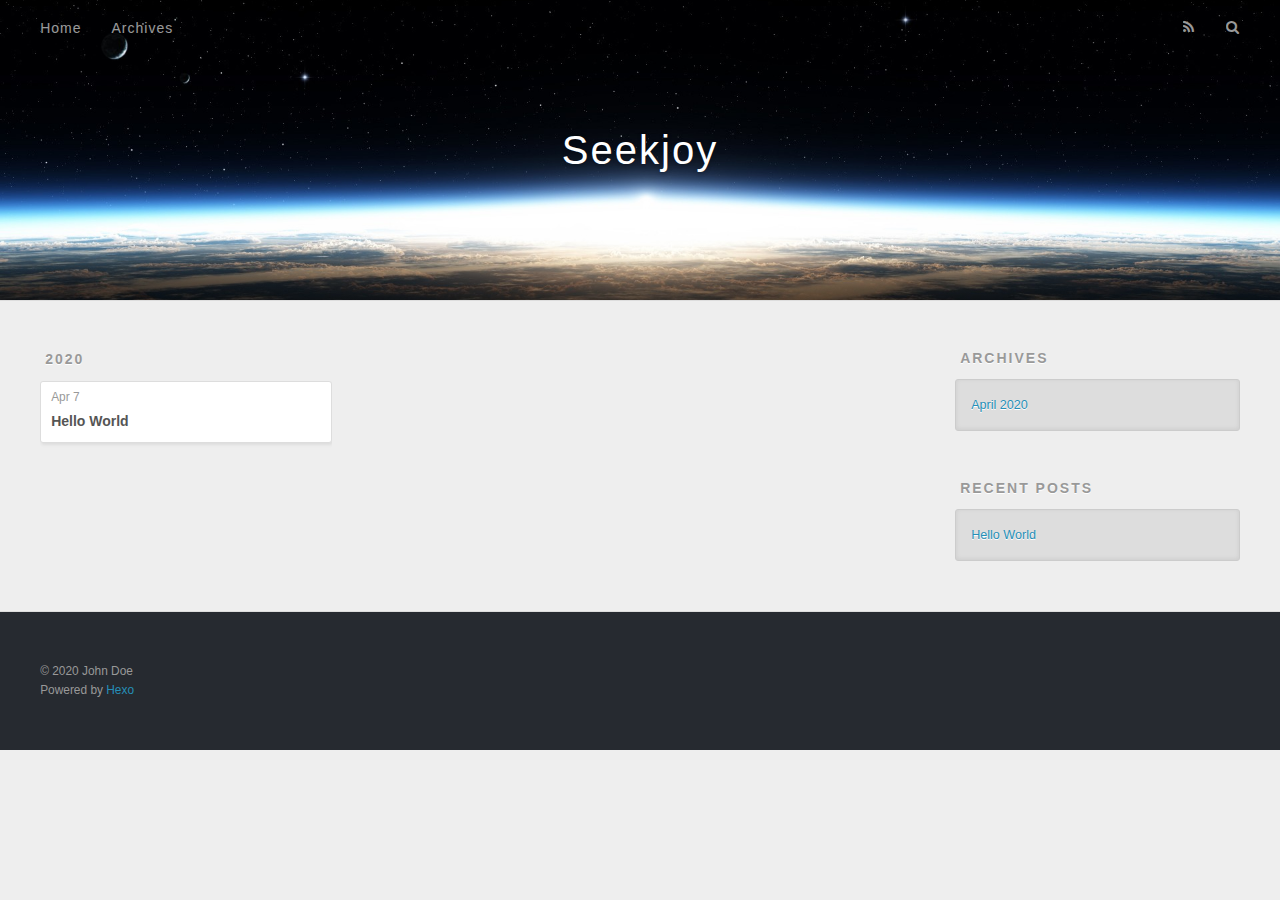
<file: archives/2020/04/index.html>
<!DOCTYPE html>
<html>
<head>
  <meta charset="utf-8">
  

  
  <title>Archives: 2020/4 | Seekjoy</title>
  <meta name="viewport" content="width=device-width, initial-scale=1, maximum-scale=1">
  <meta property="og:type" content="website">
<meta property="og:title" content="Seekjoy">
<meta property="og:url" content="http://yoursite.com/archives/2020/04/index.html">
<meta property="og:site_name" content="Seekjoy">
<meta property="og:locale" content="en_US">
<meta property="article:author" content="John Doe">
<meta name="twitter:card" content="summary">
  
    <link rel="alternate" href="/atom.xml" title="Seekjoy" type="application/atom+xml">
  
  
    <link rel="icon" href="/favicon.png">
  
  
    <link href="//fonts.googleapis.com/css?family=Source+Code+Pro" rel="stylesheet" type="text/css">
  
  
<link rel="stylesheet" href="/css/style.css">

<meta name="generator" content="Hexo 4.2.0"></head>

<body>
  <div id="container">
    <div id="wrap">
      <header id="header">
  <div id="banner"></div>
  <div id="header-outer" class="outer">
    <div id="header-title" class="inner">
      <h1 id="logo-wrap">
        <a href="/" id="logo">Seekjoy</a>
      </h1>
      
    </div>
    <div id="header-inner" class="inner">
      <nav id="main-nav">
        <a id="main-nav-toggle" class="nav-icon"></a>
        
          <a class="main-nav-link" href="/">Home</a>
        
          <a class="main-nav-link" href="/archives">Archives</a>
        
      </nav>
      <nav id="sub-nav">
        
          <a id="nav-rss-link" class="nav-icon" href="/atom.xml" title="RSS Feed"></a>
        
        <a id="nav-search-btn" class="nav-icon" title="Search"></a>
      </nav>
      <div id="search-form-wrap">
        <form action="//google.com/search" method="get" accept-charset="UTF-8" class="search-form"><input type="search" name="q" class="search-form-input" placeholder="Search"><button type="submit" class="search-form-submit">&#xF002;</button><input type="hidden" name="sitesearch" value="http://yoursite.com"></form>
      </div>
    </div>
  </div>
</header>
      <div class="outer">
        <section id="main">
  
  
    
    
      
      
      <section class="archives-wrap">
        <div class="archive-year-wrap">
          <a href="/archives/2020" class="archive-year">2020</a>
        </div>
        <div class="archives">
    
    <article class="archive-article archive-type-post">
  <div class="archive-article-inner">
    <header class="archive-article-header">
      <a href="/2020/04/07/hello-world/" class="archive-article-date">
  <time datetime="2020-04-07T10:42:12.125Z" itemprop="datePublished">Apr 7</time>
</a>
      
  
    <h1 itemprop="name">
      <a class="archive-article-title" href="/2020/04/07/hello-world/">Hello World</a>
    </h1>
  

    </header>
  </div>
</article>
  
  
    </div></section>
  


</section>
        
          <aside id="sidebar">
  
    

  
    

  
    
  
    
  <div class="widget-wrap">
    <h3 class="widget-title">Archives</h3>
    <div class="widget">
      <ul class="archive-list"><li class="archive-list-item"><a class="archive-list-link" href="/archives/2020/04/">April 2020</a></li></ul>
    </div>
  </div>


  
    
  <div class="widget-wrap">
    <h3 class="widget-title">Recent Posts</h3>
    <div class="widget">
      <ul>
        
          <li>
            <a href="/2020/04/07/hello-world/">Hello World</a>
          </li>
        
      </ul>
    </div>
  </div>

  
</aside>
        
      </div>
      <footer id="footer">
  
  <div class="outer">
    <div id="footer-info" class="inner">
      &copy; 2020 John Doe<br>
      Powered by <a href="http://hexo.io/" target="_blank">Hexo</a>
    </div>
  </div>
</footer>
    </div>
    <nav id="mobile-nav">
  
    <a href="/" class="mobile-nav-link">Home</a>
  
    <a href="/archives" class="mobile-nav-link">Archives</a>
  
</nav>
    

<script src="//ajax.googleapis.com/ajax/libs/jquery/2.0.3/jquery.min.js"></script>


  
<link rel="stylesheet" href="/fancybox/jquery.fancybox.css">

  
<script src="/fancybox/jquery.fancybox.pack.js"></script>




<script src="/js/script.js"></script>




  </div>
</body>
</html>
</file>
<file: css/style.css>
body {
  width: 100%;
}
body:before,
body:after {
  content: "";
  display: table;
}
body:after {
  clear: both;
}
html,
body,
div,
span,
applet,
object,
iframe,
h1,
h2,
h3,
h4,
h5,
h6,
p,
blockquote,
pre,
a,
abbr,
acronym,
address,
big,
cite,
code,
del,
dfn,
em,
img,
ins,
kbd,
q,
s,
samp,
small,
strike,
strong,
sub,
sup,
tt,
var,
dl,
dt,
dd,
ol,
ul,
li,
fieldset,
form,
label,
legend,
table,
caption,
tbody,
tfoot,
thead,
tr,
th,
td {
  margin: 0;
  padding: 0;
  border: 0;
  outline: 0;
  font-weight: inherit;
  font-style: inherit;
  font-family: inherit;
  font-size: 100%;
  vertical-align: baseline;
}
body {
  line-height: 1;
  color: #000;
  background: #fff;
}
ol,
ul {
  list-style: none;
}
table {
  border-collapse: separate;
  border-spacing: 0;
  vertical-align: middle;
}
caption,
th,
td {
  text-align: left;
  font-weight: normal;
  vertical-align: middle;
}
a img {
  border: none;
}
input,
button {
  margin: 0;
  padding: 0;
}
input::-moz-focus-inner,
button::-moz-focus-inner {
  border: 0;
  padding: 0;
}
@font-face {
  font-family: FontAwesome;
  font-style: normal;
  font-weight: normal;
  src: url("fonts/fontawesome-webfont.eot?v=#4.0.3");
  src: url("fonts/fontawesome-webfont.eot?#iefix&v=#4.0.3") format("embedded-opentype"), url("fonts/fontawesome-webfont.woff?v=#4.0.3") format("woff"), url("fonts/fontawesome-webfont.ttf?v=#4.0.3") format("truetype"), url("fonts/fontawesome-webfont.svg#fontawesomeregular?v=#4.0.3") format("svg");
}
html,
body,
#container {
  height: 100%;
}
body {
  background: #eee;
  font: 14px -apple-system, BlinkMacSystemFont, "Segoe UI", "Roboto", "Oxygen", "Ubuntu", "Cantarell", "Fira Sans", "Droid Sans", "Helvetica Neue", sans-serif;
  -webkit-text-size-adjust: 100%;
}
.outer {
  max-width: 1220px;
  margin: 0 auto;
  padding: 0 20px;
}
.outer:before,
.outer:after {
  content: "";
  display: table;
}
.outer:after {
  clear: both;
}
.inner {
  display: inline;
  float: left;
  width: 98.33333333333333%;
  margin: 0 0.833333333333333%;
}
.left,
.alignleft {
  float: left;
}
.right,
.alignright {
  float: right;
}
.clear {
  clear: both;
}
#container {
  position: relative;
}
.mobile-nav-on {
  overflow: hidden;
}
#wrap {
  height: 100%;
  width: 100%;
  position: absolute;
  top: 0;
  left: 0;
  -webkit-transition: 0.2s ease-out;
  -moz-transition: 0.2s ease-out;
  -ms-transition: 0.2s ease-out;
  transition: 0.2s ease-out;
  z-index: 1;
  background: #eee;
}
.mobile-nav-on #wrap {
  left: 280px;
}
@media screen and (min-width: 768px) {
  #main {
    display: inline;
    float: left;
    width: 73.33333333333333%;
    margin: 0 0.833333333333333%;
  }
}
.article-date,
.article-category-link,
.archive-year,
.widget-title {
  text-decoration: none;
  text-transform: uppercase;
  letter-spacing: 2px;
  color: #999;
  margin-bottom: 1em;
  margin-left: 5px;
  line-height: 1em;
  text-shadow: 0 1px #fff;
  font-weight: bold;
}
.article-inner,
.archive-article-inner {
  background: #fff;
  -webkit-box-shadow: 1px 2px 3px #ddd;
  box-shadow: 1px 2px 3px #ddd;
  border: 1px solid #ddd;
  border-radius: 3px;
}
.article-entry h1,
.widget h1 {
  font-size: 2em;
}
.article-entry h2,
.widget h2 {
  font-size: 1.5em;
}
.article-entry h3,
.widget h3 {
  font-size: 1.3em;
}
.article-entry h4,
.widget h4 {
  font-size: 1.2em;
}
.article-entry h5,
.widget h5 {
  font-size: 1em;
}
.article-entry h6,
.widget h6 {
  font-size: 1em;
  color: #999;
}
.article-entry hr,
.widget hr {
  border: 1px dashed #ddd;
}
.article-entry strong,
.widget strong {
  font-weight: bold;
}
.article-entry em,
.widget em,
.article-entry cite,
.widget cite {
  font-style: italic;
}
.article-entry sup,
.widget sup,
.article-entry sub,
.widget sub {
  font-size: 0.75em;
  line-height: 0;
  position: relative;
  vertical-align: baseline;
}
.article-entry sup,
.widget sup {
  top: -0.5em;
}
.article-entry sub,
.widget sub {
  bottom: -0.2em;
}
.article-entry small,
.widget small {
  font-size: 0.85em;
}
.article-entry acronym,
.widget acronym,
.article-entry abbr,
.widget abbr {
  border-bottom: 1px dotted;
}
.article-entry ul,
.widget ul,
.article-entry ol,
.widget ol,
.article-entry dl,
.widget dl {
  margin: 0 20px;
  line-height: 1.6em;
}
.article-entry ul ul,
.widget ul ul,
.article-entry ol ul,
.widget ol ul,
.article-entry ul ol,
.widget ul ol,
.article-entry ol ol,
.widget ol ol {
  margin-top: 0;
  margin-bottom: 0;
}
.article-entry ul,
.widget ul {
  list-style: disc;
}
.article-entry ol,
.widget ol {
  list-style: decimal;
}
.article-entry dt,
.widget dt {
  font-weight: bold;
}
#header {
  height: 300px;
  position: relative;
  border-bottom: 1px solid #ddd;
}
#header:before,
#header:after {
  content: "";
  position: absolute;
  left: 0;
  right: 0;
  height: 40px;
}
#header:before {
  top: 0;
  background: -webkit-linear-gradient(rgba(0,0,0,0.2), transparent);
  background: -moz-linear-gradient(rgba(0,0,0,0.2), transparent);
  background: -ms-linear-gradient(rgba(0,0,0,0.2), transparent);
  background: linear-gradient(rgba(0,0,0,0.2), transparent);
}
#header:after {
  bottom: 0;
  background: -webkit-linear-gradient(transparent, rgba(0,0,0,0.2));
  background: -moz-linear-gradient(transparent, rgba(0,0,0,0.2));
  background: -ms-linear-gradient(transparent, rgba(0,0,0,0.2));
  background: linear-gradient(transparent, rgba(0,0,0,0.2));
}
#header-outer {
  height: 100%;
  position: relative;
}
#header-inner {
  position: relative;
  overflow: hidden;
}
#banner {
  position: absolute;
  top: 0;
  left: 0;
  width: 100%;
  height: 100%;
  background: url("images/banner.jpg") center #000;
  -webkit-background-size: cover;
  -moz-background-size: cover;
  background-size: cover;
  z-index: -1;
}
#header-title {
  text-align: center;
  height: 40px;
  position: absolute;
  top: 50%;
  left: 0;
  margin-top: -20px;
}
#logo,
#subtitle {
  text-decoration: none;
  color: #fff;
  font-weight: 300;
  text-shadow: 0 1px 4px rgba(0,0,0,0.3);
}
#logo {
  font-size: 40px;
  line-height: 40px;
  letter-spacing: 2px;
}
#subtitle {
  font-size: 16px;
  line-height: 16px;
  letter-spacing: 1px;
}
#subtitle-wrap {
  margin-top: 16px;
}
#main-nav {
  float: left;
  margin-left: -15px;
}
.nav-icon,
.main-nav-link {
  float: left;
  color: #fff;
  opacity: 0.6;
  text-decoration: none;
  text-shadow: 0 1px rgba(0,0,0,0.2);
  -webkit-transition: opacity 0.2s;
  -moz-transition: opacity 0.2s;
  -ms-transition: opacity 0.2s;
  transition: opacity 0.2s;
  display: block;
  padding: 20px 15px;
}
.nav-icon:hover,
.main-nav-link:hover {
  opacity: 1;
}
.nav-icon {
  font-family: FontAwesome;
  text-align: center;
  font-size: 14px;
  width: 14px;
  height: 14px;
  padding: 20px 15px;
  position: relative;
  cursor: pointer;
}
.main-nav-link {
  font-weight: 300;
  letter-spacing: 1px;
}
@media screen and (max-width: 479px) {
  .main-nav-link {
    display: none;
  }
}
#main-nav-toggle {
  display: none;
}
#main-nav-toggle:before {
  content: "\f0c9";
}
@media screen and (max-width: 479px) {
  #main-nav-toggle {
    display: block;
  }
}
#sub-nav {
  float: right;
  margin-right: -15px;
}
#nav-rss-link:before {
  content: "\f09e";
}
#nav-search-btn:before {
  content: "\f002";
}
#search-form-wrap {
  position: absolute;
  top: 15px;
  width: 150px;
  height: 30px;
  right: -150px;
  opacity: 0;
  -webkit-transition: 0.2s ease-out;
  -moz-transition: 0.2s ease-out;
  -ms-transition: 0.2s ease-out;
  transition: 0.2s ease-out;
}
#search-form-wrap.on {
  opacity: 1;
  right: 0;
}
@media screen and (max-width: 479px) {
  #search-form-wrap {
    width: 100%;
    right: -100%;
  }
}
.search-form {
  position: absolute;
  top: 0;
  left: 0;
  right: 0;
  background: #fff;
  padding: 5px 15px;
  border-radius: 15px;
  -webkit-box-shadow: 0 0 10px rgba(0,0,0,0.3);
  box-shadow: 0 0 10px rgba(0,0,0,0.3);
}
.search-form-input {
  border: none;
  background: none;
  color: #555;
  width: 100%;
  font: 13px -apple-system, BlinkMacSystemFont, "Segoe UI", "Roboto", "Oxygen", "Ubuntu", "Cantarell", "Fira Sans", "Droid Sans", "Helvetica Neue", sans-serif;
  outline: none;
}
.search-form-input::-webkit-search-results-decoration,
.search-form-input::-webkit-search-cancel-button {
  -webkit-appearance: none;
}
.search-form-submit {
  position: absolute;
  top: 50%;
  right: 10px;
  margin-top: -7px;
  font: 13px FontAwesome;
  border: none;
  background: none;
  color: #bbb;
  cursor: pointer;
}
.search-form-submit:hover,
.search-form-submit:focus {
  color: #777;
}
.article {
  margin: 50px 0;
}
.article-inner {
  overflow: hidden;
}
.article-meta:before,
.article-meta:after {
  content: "";
  display: table;
}
.article-meta:after {
  clear: both;
}
.article-date {
  float: left;
}
.article-category {
  float: left;
  line-height: 1em;
  color: #ccc;
  text-shadow: 0 1px #fff;
  margin-left: 8px;
}
.article-category:before {
  content: "\2022";
}
.article-category-link {
  margin: 0 12px 1em;
}
.article-header {
  padding: 20px 20px 0;
}
.article-title {
  text-decoration: none;
  font-size: 2em;
  font-weight: bold;
  color: #555;
  line-height: 1.1em;
  -webkit-transition: color 0.2s;
  -moz-transition: color 0.2s;
  -ms-transition: color 0.2s;
  transition: color 0.2s;
}
a.article-title:hover {
  color: #258fb8;
}
.article-entry {
  color: #555;
  padding: 0 20px;
}
.article-entry:before,
.article-entry:after {
  content: "";
  display: table;
}
.article-entry:after {
  clear: both;
}
.article-entry p,
.article-entry table {
  line-height: 1.6em;
  margin: 1.6em 0;
}
.article-entry h1,
.article-entry h2,
.article-entry h3,
.article-entry h4,
.article-entry h5,
.article-entry h6 {
  font-weight: bold;
}
.article-entry h1,
.article-entry h2,
.article-entry h3,
.article-entry h4,
.article-entry h5,
.article-entry h6 {
  line-height: 1.1em;
  margin: 1.1em 0;
}
.article-entry a {
  color: #258fb8;
  text-decoration: none;
}
.article-entry a:hover {
  text-decoration: underline;
}
.article-entry ul,
.article-entry ol,
.article-entry dl {
  margin-top: 1.6em;
  margin-bottom: 1.6em;
}
.article-entry img,
.article-entry video {
  max-width: 100%;
  height: auto;
  display: block;
  margin: auto;
}
.article-entry iframe {
  border: none;
}
.article-entry table {
  width: 100%;
  border-collapse: collapse;
  border-spacing: 0;
}
.article-entry th {
  font-weight: bold;
  border-bottom: 3px solid #ddd;
  padding-bottom: 0.5em;
}
.article-entry td {
  border-bottom: 1px solid #ddd;
  padding: 10px 0;
}
.article-entry blockquote {
  font-family: Georgia, "Times New Roman", serif;
  font-size: 1.4em;
  margin: 1.6em 20px;
  text-align: center;
}
.article-entry blockquote footer {
  font-size: 14px;
  margin: 1.6em 0;
  font-family: -apple-system, BlinkMacSystemFont, "Segoe UI", "Roboto", "Oxygen", "Ubuntu", "Cantarell", "Fira Sans", "Droid Sans", "Helvetica Neue", sans-serif;
}
.article-entry blockquote footer cite:before {
  content: "—";
  padding: 0 0.5em;
}
.article-entry .pullquote {
  text-align: left;
  width: 45%;
  margin: 0;
}
.article-entry .pullquote.left {
  margin-left: 0.5em;
  margin-right: 1em;
}
.article-entry .pullquote.right {
  margin-right: 0.5em;
  margin-left: 1em;
}
.article-entry .caption {
  color: #999;
  display: block;
  font-size: 0.9em;
  margin-top: 0.5em;
  position: relative;
  text-align: center;
}
.article-entry .video-container {
  position: relative;
  padding-top: 56.25%;
  height: 0;
  overflow: hidden;
}
.article-entry .video-container iframe,
.article-entry .video-container object,
.article-entry .video-container embed {
  position: absolute;
  top: 0;
  left: 0;
  width: 100%;
  height: 100%;
  margin-top: 0;
}
.article-more-link a {
  display: inline-block;
  line-height: 1em;
  padding: 6px 15px;
  border-radius: 15px;
  background: #eee;
  color: #999;
  text-shadow: 0 1px #fff;
  text-decoration: none;
}
.article-more-link a:hover {
  background: #258fb8;
  color: #fff;
  text-decoration: none;
  text-shadow: 0 1px #1e7293;
}
.article-footer {
  font-size: 0.85em;
  line-height: 1.6em;
  border-top: 1px solid #ddd;
  padding-top: 1.6em;
  margin: 0 20px 20px;
}
.article-footer:before,
.article-footer:after {
  content: "";
  display: table;
}
.article-footer:after {
  clear: both;
}
.article-footer a {
  color: #999;
  text-decoration: none;
}
.article-footer a:hover {
  color: #555;
}
.article-tag-list-item {
  float: left;
  margin-right: 10px;
}
.article-tag-list-link:before {
  content: "#";
}
.article-comment-link {
  float: right;
}
.article-comment-link:before {
  content: "\f075";
  font-family: FontAwesome;
  padding-right: 8px;
}
.article-share-link {
  cursor: pointer;
  float: right;
  margin-left: 20px;
}
.article-share-link:before {
  content: "\f064";
  font-family: FontAwesome;
  padding-right: 6px;
}
#article-nav {
  position: relative;
}
#article-nav:before,
#article-nav:after {
  content: "";
  display: table;
}
#article-nav:after {
  clear: both;
}
@media screen and (min-width: 768px) {
  #article-nav {
    margin: 50px 0;
  }
  #article-nav:before {
    width: 8px;
    height: 8px;
    position: absolute;
    top: 50%;
    left: 50%;
    margin-top: -4px;
    margin-left: -4px;
    content: "";
    border-radius: 50%;
    background: #ddd;
    -webkit-box-shadow: 0 1px 2px #fff;
    box-shadow: 0 1px 2px #fff;
  }
}
.article-nav-link-wrap {
  text-decoration: none;
  text-shadow: 0 1px #fff;
  color: #999;
  -webkit-box-sizing: border-box;
  -moz-box-sizing: border-box;
  box-sizing: border-box;
  margin-top: 50px;
  text-align: center;
  display: block;
}
.article-nav-link-wrap:hover {
  color: #555;
}
@media screen and (min-width: 768px) {
  .article-nav-link-wrap {
    width: 50%;
    margin-top: 0;
  }
}
@media screen and (min-width: 768px) {
  #article-nav-newer {
    float: left;
    text-align: right;
    padding-right: 20px;
  }
}
@media screen and (min-width: 768px) {
  #article-nav-older {
    float: right;
    text-align: left;
    padding-left: 20px;
  }
}
.article-nav-caption {
  text-transform: uppercase;
  letter-spacing: 2px;
  color: #ddd;
  line-height: 1em;
  font-weight: bold;
}
#article-nav-newer .article-nav-caption {
  margin-right: -2px;
}
.article-nav-title {
  font-size: 0.85em;
  line-height: 1.6em;
  margin-top: 0.5em;
}
.article-share-box {
  position: absolute;
  display: none;
  background: #fff;
  -webkit-box-shadow: 1px 2px 10px rgba(0,0,0,0.2);
  box-shadow: 1px 2px 10px rgba(0,0,0,0.2);
  border-radius: 3px;
  margin-left: -145px;
  overflow: hidden;
  z-index: 1;
}
.article-share-box.on {
  display: block;
}
.article-share-input {
  width: 100%;
  background: none;
  -webkit-box-sizing: border-box;
  -moz-box-sizing: border-box;
  box-sizing: border-box;
  font: 14px -apple-system, BlinkMacSystemFont, "Segoe UI", "Roboto", "Oxygen", "Ubuntu", "Cantarell", "Fira Sans", "Droid Sans", "Helvetica Neue", sans-serif;
  padding: 0 15px;
  color: #555;
  outline: none;
  border: 1px solid #ddd;
  border-radius: 3px 3px 0 0;
  height: 36px;
  line-height: 36px;
}
.article-share-links {
  background: #eee;
}
.article-share-links:before,
.article-share-links:after {
  content: "";
  display: table;
}
.article-share-links:after {
  clear: both;
}
.article-share-twitter,
.article-share-facebook,
.article-share-pinterest,
.article-share-google {
  width: 50px;
  height: 36px;
  display: block;
  float: left;
  position: relative;
  color: #999;
  text-shadow: 0 1px #fff;
}
.article-share-twitter:before,
.article-share-facebook:before,
.article-share-pinterest:before,
.article-share-google:before {
  font-size: 20px;
  font-family: FontAwesome;
  width: 20px;
  height: 20px;
  position: absolute;
  top: 50%;
  left: 50%;
  margin-top: -10px;
  margin-left: -10px;
  text-align: center;
}
.article-share-twitter:hover,
.article-share-facebook:hover,
.article-share-pinterest:hover,
.article-share-google:hover {
  color: #fff;
}
.article-share-twitter:before {
  content: "\f099";
}
.article-share-twitter:hover {
  background: #00aced;
  text-shadow: 0 1px #008abe;
}
.article-share-facebook:before {
  content: "\f09a";
}
.article-share-facebook:hover {
  background: #3b5998;
  text-shadow: 0 1px #2f477a;
}
.article-share-pinterest:before {
  content: "\f0d2";
}
.article-share-pinterest:hover {
  background: #cb2027;
  text-shadow: 0 1px #a21a1f;
}
.article-share-google:before {
  content: "\f0d5";
}
.article-share-google:hover {
  background: #dd4b39;
  text-shadow: 0 1px #be3221;
}
.article-gallery {
  background: #000;
  position: relative;
}
.article-gallery-photos {
  position: relative;
  overflow: hidden;
}
.article-gallery-img {
  display: none;
  max-width: 100%;
}
.article-gallery-img:first-child {
  display: block;
}
.article-gallery-img.loaded {
  position: absolute;
  display: block;
}
.article-gallery-img img {
  display: block;
  max-width: 100%;
  margin: 0 auto;
}
#comments {
  background: #fff;
  -webkit-box-shadow: 1px 2px 3px #ddd;
  box-shadow: 1px 2px 3px #ddd;
  padding: 20px;
  border: 1px solid #ddd;
  border-radius: 3px;
  margin: 50px 0;
}
#comments a {
  color: #258fb8;
}
.archives-wrap {
  margin: 50px 0;
}
.archives:before,
.archives:after {
  content: "";
  display: table;
}
.archives:after {
  clear: both;
}
.archive-year-wrap {
  margin-bottom: 1em;
}
.archives {
  -webkit-column-gap: 10px;
  -moz-column-gap: 10px;
  column-gap: 10px;
}
@media screen and (min-width: 480px) and (max-width: 767px) {
  .archives {
    -webkit-column-count: 2;
    -moz-column-count: 2;
    column-count: 2;
  }
}
@media screen and (min-width: 768px) {
  .archives {
    -webkit-column-count: 3;
    -moz-column-count: 3;
    column-count: 3;
  }
}
.archive-article {
  -webkit-column-break-inside: avoid;
  page-break-inside: avoid;
  overflow: hidden;
  break-inside: avoid-column;
}
.archive-article-inner {
  padding: 10px;
  margin-bottom: 15px;
}
.archive-article-title {
  text-decoration: none;
  font-weight: bold;
  color: #555;
  -webkit-transition: color 0.2s;
  -moz-transition: color 0.2s;
  -ms-transition: color 0.2s;
  transition: color 0.2s;
  line-height: 1.6em;
}
.archive-article-title:hover {
  color: #258fb8;
}
.archive-article-footer {
  margin-top: 1em;
}
.archive-article-date {
  color: #999;
  text-decoration: none;
  font-size: 0.85em;
  line-height: 1em;
  margin-bottom: 0.5em;
  display: block;
}
#page-nav {
  margin: 50px auto;
  background: #fff;
  -webkit-box-shadow: 1px 2px 3px #ddd;
  box-shadow: 1px 2px 3px #ddd;
  border: 1px solid #ddd;
  border-radius: 3px;
  text-align: center;
  color: #999;
  overflow: hidden;
}
#page-nav:before,
#page-nav:after {
  content: "";
  display: table;
}
#page-nav:after {
  clear: both;
}
#page-nav a,
#page-nav span {
  padding: 10px 20px;
  line-height: 1;
  height: 2ex;
}
#page-nav a {
  color: #999;
  text-decoration: none;
}
#page-nav a:hover {
  background: #999;
  color: #fff;
}
#page-nav .prev {
  float: left;
}
#page-nav .next {
  float: right;
}
#page-nav .page-number {
  display: inline-block;
}
@media screen and (max-width: 479px) {
  #page-nav .page-number {
    display: none;
  }
}
#page-nav .current {
  color: #555;
  font-weight: bold;
}
#page-nav .space {
  color: #ddd;
}
#footer {
  background: #262a30;
  padding: 50px 0;
  border-top: 1px solid #ddd;
  color: #999;
}
#footer a {
  color: #258fb8;
  text-decoration: none;
}
#footer a:hover {
  text-decoration: underline;
}
#footer-info {
  line-height: 1.6em;
  font-size: 0.85em;
}
.article-entry pre,
.article-entry .highlight {
  background: #2d2d2d;
  margin: 0 -20px;
  padding: 15px 20px;
  border-style: solid;
  border-color: #ddd;
  border-width: 1px 0;
  overflow: auto;
  color: #ccc;
  line-height: 22.400000000000002px;
}
.article-entry .highlight .gutter pre,
.article-entry .gist .gist-file .gist-data .line-numbers {
  color: #666;
  font-size: 0.85em;
}
.article-entry pre,
.article-entry code {
  font-family: "Source Code Pro", Consolas, Monaco, Menlo, Consolas, monospace;
}
.article-entry code {
  background: #eee;
  text-shadow: 0 1px #fff;
  padding: 0 0.3em;
}
.article-entry pre code {
  background: none;
  text-shadow: none;
  padding: 0;
}
.article-entry .highlight pre {
  border: none;
  margin: 0;
  padding: 0;
}
.article-entry .highlight table {
  margin: 0;
  width: auto;
}
.article-entry .highlight td {
  border: none;
  padding: 0;
}
.article-entry .highlight figcaption {
  font-size: 0.85em;
  color: #999;
  line-height: 1em;
  margin-bottom: 1em;
}
.article-entry .highlight figcaption:before,
.article-entry .highlight figcaption:after {
  content: "";
  display: table;
}
.article-entry .highlight figcaption:after {
  clear: both;
}
.article-entry .highlight figcaption a {
  float: right;
}
.article-entry .highlight .gutter pre {
  text-align: right;
  padding-right: 20px;
}
.article-entry .highlight .line {
  height: 22.400000000000002px;
}
.article-entry .highlight .line.marked {
  background: #515151;
}
.article-entry .gist {
  margin: 0 -20px;
  border-style: solid;
  border-color: #ddd;
  border-width: 1px 0;
  background: #2d2d2d;
  padding: 15px 20px 15px 0;
}
.article-entry .gist .gist-file {
  border: none;
  font-family: "Source Code Pro", Consolas, Monaco, Menlo, Consolas, monospace;
  margin: 0;
}
.article-entry .gist .gist-file .gist-data {
  background: none;
  border: none;
}
.article-entry .gist .gist-file .gist-data .line-numbers {
  background: none;
  border: none;
  padding: 0 20px 0 0;
}
.article-entry .gist .gist-file .gist-data .line-data {
  padding: 0 !important;
}
.article-entry .gist .gist-file .highlight {
  margin: 0;
  padding: 0;
  border: none;
}
.article-entry .gist .gist-file .gist-meta {
  background: #2d2d2d;
  color: #999;
  font: 0.85em -apple-system, BlinkMacSystemFont, "Segoe UI", "Roboto", "Oxygen", "Ubuntu", "Cantarell", "Fira Sans", "Droid Sans", "Helvetica Neue", sans-serif;
  text-shadow: 0 0;
  padding: 0;
  margin-top: 1em;
  margin-left: 20px;
}
.article-entry .gist .gist-file .gist-meta a {
  color: #258fb8;
  font-weight: normal;
}
.article-entry .gist .gist-file .gist-meta a:hover {
  text-decoration: underline;
}
pre .comment,
pre .title {
  color: #999;
}
pre .variable,
pre .attribute,
pre .tag,
pre .regexp,
pre .ruby .constant,
pre .xml .tag .title,
pre .xml .pi,
pre .xml .doctype,
pre .html .doctype,
pre .css .id,
pre .css .class,
pre .css .pseudo {
  color: #f2777a;
}
pre .number,
pre .preprocessor,
pre .built_in,
pre .literal,
pre .params,
pre .constant {
  color: #f99157;
}
pre .class,
pre .ruby .class .title,
pre .css .rules .attribute {
  color: #9c9;
}
pre .string,
pre .value,
pre .inheritance,
pre .header,
pre .ruby .symbol,
pre .xml .cdata {
  color: #9c9;
}
pre .css .hexcolor {
  color: #6cc;
}
pre .function,
pre .python .decorator,
pre .python .title,
pre .ruby .function .title,
pre .ruby .title .keyword,
pre .perl .sub,
pre .javascript .title,
pre .coffeescript .title {
  color: #69c;
}
pre .keyword,
pre .javascript .function {
  color: #c9c;
}
@media screen and (max-width: 479px) {
  #mobile-nav {
    position: absolute;
    top: 0;
    left: 0;
    width: 280px;
    height: 100%;
    background: #191919;
    border-right: 1px solid #fff;
  }
}
@media screen and (max-width: 479px) {
  .mobile-nav-link {
    display: block;
    color: #999;
    text-decoration: none;
    padding: 15px 20px;
    font-weight: bold;
  }
  .mobile-nav-link:hover {
    color: #fff;
  }
}
@media screen and (min-width: 768px) {
  #sidebar {
    display: inline;
    float: left;
    width: 23.333333333333332%;
    margin: 0 0.833333333333333%;
  }
}
.widget-wrap {
  margin: 50px 0;
}
.widget {
  color: #777;
  text-shadow: 0 1px #fff;
  background: #ddd;
  -webkit-box-shadow: 0 -1px 4px #ccc inset;
  box-shadow: 0 -1px 4px #ccc inset;
  border: 1px solid #ccc;
  padding: 15px;
  border-radius: 3px;
}
.widget a {
  color: #258fb8;
  text-decoration: none;
}
.widget a:hover {
  text-decoration: underline;
}
.widget ul ul,
.widget ol ul,
.widget dl ul,
.widget ul ol,
.widget ol ol,
.widget dl ol,
.widget ul dl,
.widget ol dl,
.widget dl dl {
  margin-left: 15px;
  list-style: disc;
}
.widget {
  line-height: 1.6em;
  word-wrap: break-word;
  font-size: 0.9em;
}
.widget ul,
.widget ol {
  list-style: none;
  margin: 0;
}
.widget ul ul,
.widget ol ul,
.widget ul ol,
.widget ol ol {
  margin: 0 20px;
}
.widget ul ul,
.widget ol ul {
  list-style: disc;
}
.widget ul ol,
.widget ol ol {
  list-style: decimal;
}
.category-list-count,
.tag-list-count,
.archive-list-count {
  padding-left: 5px;
  color: #999;
  font-size: 0.85em;
}
.category-list-count:before,
.tag-list-count:before,
.archive-list-count:before {
  content: "(";
}
.category-list-count:after,
.tag-list-count:after,
.archive-list-count:after {
  content: ")";
}
.tagcloud a {
  margin-right: 5px;
  display: inline-block;
}
</file>
